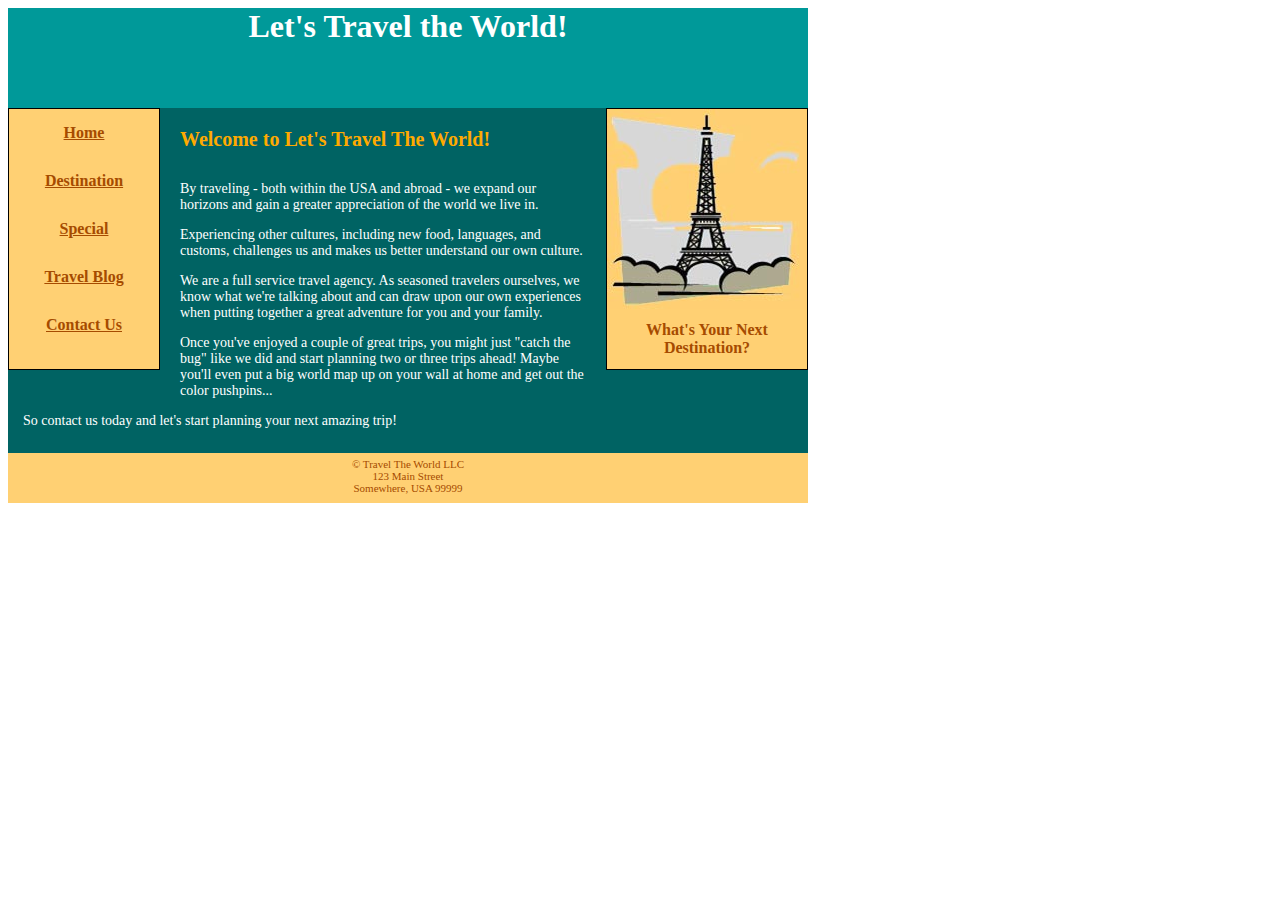
<file: index.html>
<!DOCTYPE html>
<html lang="en">

  <head>
    <meta charset="utf-8">
    <title>Home</title>
    <script src="http://html5shiv.googlecode.com/svn/trunk/html5.js"></script>
    <link rel="stylesheet" href="index.css">
  </head>

  <body>

    <!-- header -->
    <header>
    	<h1>Let's Travel the World!</h1>
    </header>

    <!-- navigation aside -->
    <nav>
    	<ul>
    		<li><a href="index.html">Home</a></li>
    		<li><a href="destination.html">Destination</a></li>
    		<li><a href="special.html">Special</a></li>
            <li><a href="blog.html"> Travel Blog</a></li>
            <li><a href="contact.html">Contact Us</a></li>
    	</ul>
    </nav>

    <!--  Page content goes here -->
    <section>

    <!-- aside with image -->
    <aside>
        <img src="paris.jpg" alt="Eiffel Tower">
        <p>What's Your Next Destination?</p>
    </aside>

    <!-- main content area -->
    <article class="maincontent">
    <h2>Welcome to Let's Travel The World!</h2>
    <p>By traveling - both within the USA and abroad - we expand our horizons and gain a greater appreciation of the world we live in.</p>
    <p>Experiencing other cultures, including new food, languages, and customs, challenges us and makes us better understand our own culture.</p>
    <p>We are a full service travel agency. As seasoned travelers ourselves, we know what we're talking about and can draw upon our own experiences when putting together a great adventure for you and your family.</p>
    <p class="lastpar">Once you've enjoyed a couple of great trips, you might just "catch the bug" like we did and start planning two or three trips ahead! Maybe you'll even put a big world map up on your wall at home and get out the color pushpins...</p>
    <p class="lastpar">So contact us today and let's start planning your next amazing trip!</p>
    </article>

    </section>

    <!-- footer -->
    <footer>
    	<p id="footerp">
            &copy; Travel The World LLC <br>
            123 Main Street <br>
            Somewhere, USA 99999
        </p>
    </footer>

  </body>

</html>
</file>
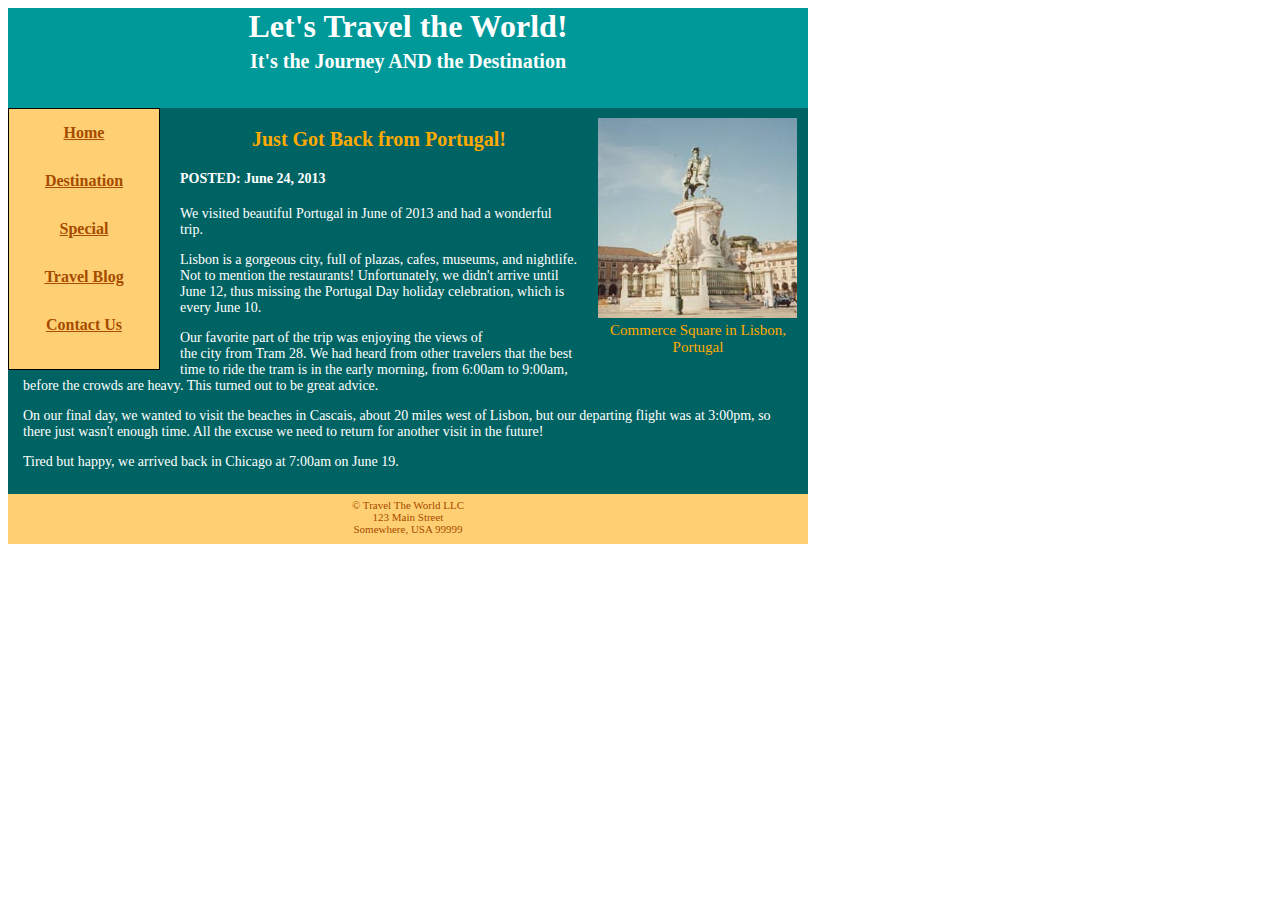
<file: blog.html>
<!DOCTYPE html>
<html lang="en">

  <head>
    <meta charset="utf-8">
    <title>Travel Blog</title>
    <script src="http://html5shiv.googlecode.com/svn/trunk/html5.js"></script>
    <link rel="stylesheet" href="blog.css">
  </head>

  <body>

    <!-- header -->
    <header>
    	<h1>Let's Travel the World!</h1>
        <h3>It's the Journey AND the Destination</h3>
    </header>

    <!-- navigation aside -->
    <nav>
    	<ul>
    		<li><a href="index.html">Home</a></li>
    		<li><a href="destination.html">Destination</a></li>
    		<li><a href="special.html">Special</a></li>
            <li><a href="blog.html"> Travel Blog</a></li>
            <li><a href="contact.html">Contact Us</a></li>
    	</ul>
    </nav>

    <!--  Page content goes here -->
    <section>

    <!-- figure with image -->
    <figure>
        <img src="lisbon.jpg" alt="Commerce Square in Lisbon, Portugal">
        <figcaption>Commerce Square in Lisbon, Portugal</figcaption>
    </figure>

    <!-- main content area -->
    <article class="maincontent">
    <h2>Just Got Back from Portugal!</h2>
    <h4>POSTED: <time datetime="2013-06-24">June 24, 2013</time></h4>
    <p>We visited beautiful Portugal in <time datetime="2013-06">June of 2013</time> and had a wonderful trip.</p>
    <p>Lisbon is a gorgeous city, full of plazas, cafes, museums, and nightlife. Not to mention the restaurants! Unfortunately, we didn't arrive until <time datetime="06-12">June 12,</time> thus missing the Portugal Day holiday celebration, which is every <time datetime="06-10">June 10.</time></p>
    <span>Our favorite part of the trip was enjoying the views of</span>
    <p class="lastpar">the city from Tram 28. We had heard from other travelers that the best time to ride the tram is in the early morning, from <time datetime="06:00">6:00am</time> to <time datetime="09:00">9:00am,</time> before the crowds are heavy. This turned out to be great advice.</p>
    <p class="lastpar">On our final day, we wanted to visit the beaches in Cascais, about 20 miles west of Lisbon, but our departing flight was at <time datetime="15:00">3:00pm,</time> so there just wasn't enough time. All the excuse we need to return for another visit in the future!</p>
    <p class="lastpar">Tired but happy, we arrived back in Chicago at <time datetime="2013-06-19T07:00:00-06:00">7:00am on June 19.</time></p>
    </article>

    </section>
    
    <!-- footer -->
    <footer>
    	<p id="footerp">
            &copy; Travel The World LLC <br>
            123 Main Street <br>
            Somewhere, USA 99999
        </p>
    </footer>

  </body>

</html>
</file>
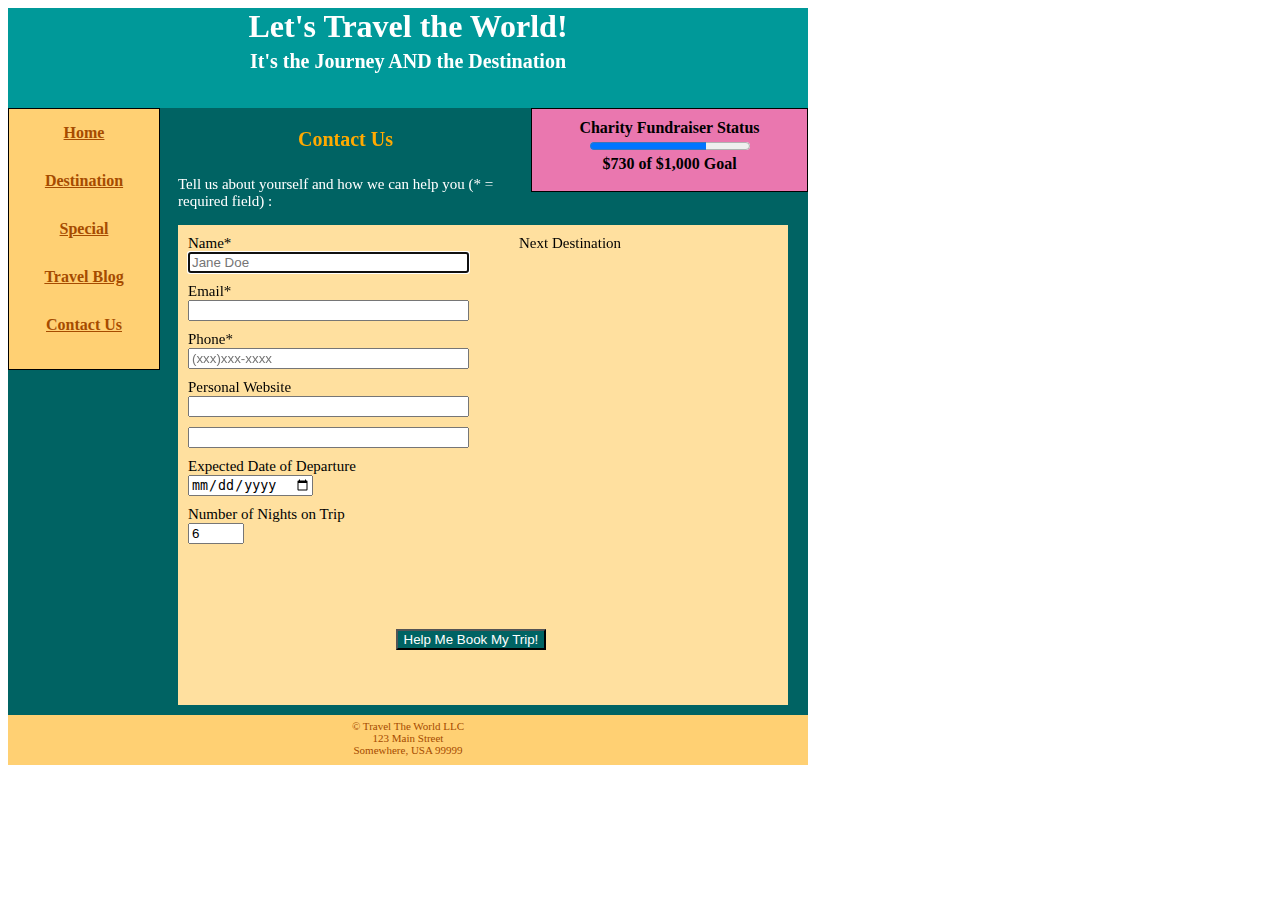
<file: contact.html>
<!DOCTYPE html>
<html lang="en">

  <head>
    <meta charset="utf-8">
    <title>Contact Us</title>
    <script src="http://html5shiv.googlecode.com/svn/trunk/html5.js"></script>
    <link rel="stylesheet" href="contact.css">
  </head>

  <body>
    <!-- header -->
    <header>
        <h1>Let's Travel the World!</h1>
        <h3>It's the Journey AND the Destination</h3>
    </header>
    <!--  Page content goes here -->
    <section>
    <!-- navigation -->
    <nav>
        <ul>
            <li><a href="index.html">Home</a></li>
            <li><a href="destination.html">Destination</a></li>
            <li><a href="special.html">Special</a></li>
            <li><a href="blog.html"> Travel Blog</a></li>
            <li><a href="contact.html">Contact Us</a></li>
        </ul>
    </nav>
    <!-- progress bar -->
    <aside class="progress">
        Charity Fundraiser Status<br>
        <progress value="730" max="1000"></progress><br>
        $730 of $1,000 Goal
    </aside>
    <article class="maincontent">
    <h2>Contact Us</h2>
    <p>Tell us about yourself and how we can help you (* = required field) :</p>
    <div class="formcontent">
    <!-- FORM BEGINS HERE -->
    <form autocomplete="off">
        <!-- div #1 -->
        <div class="leftside">
        Name* <br>
        <input type="text" size="32" name="fullname" placeholder="Jane Doe" required autofocus> <br>
        Email* <br>
        <input type="email" size="32" name="email" required> <br>
        Phone* <br>
        <input type="tel" size="32" name="phone" placeholder="(xxx)xxx-xxxx" required> <br>
        Personal Website <br>
        <input type="url" size="32" name="website"> <br>
        </div>
        <!-- div #2 -->
        <div class="rightside">
            Next Destination <br>
            <input type="text" size="32" name="nextdest" list="cities"> 
            <datalist id="cities">
                <option value="Beijing">
                <option value="Lisbon">
                <option value="Paris">
                <option value="Sydney">
                <option value="Tokyo">
                <option value="Washington D.C.">
            </datalist>
            <br>
            Expected Date of Departure <br>
            <input type="date" size="20" min="2017-03-03" name="dateofdep"> <br>
            Number of Nights on Trip <br>
            <input type="number" min="1" max="30" value="6" name="numofnights"> <br>
        </div>
        <div class="button">
            <input type="submit" name="submit" value="Help Me Book My Trip!">
        </div>
    </form>
    </div>
    </article>
    </section>
    <!-- footer -->
    <footer>
        <p id="footerp">
            &copy; Travel The World LLC <br>
            123 Main Street <br>
            Somewhere, USA 99999
        </p>
    </footer>

  </body>

</html>
</file>
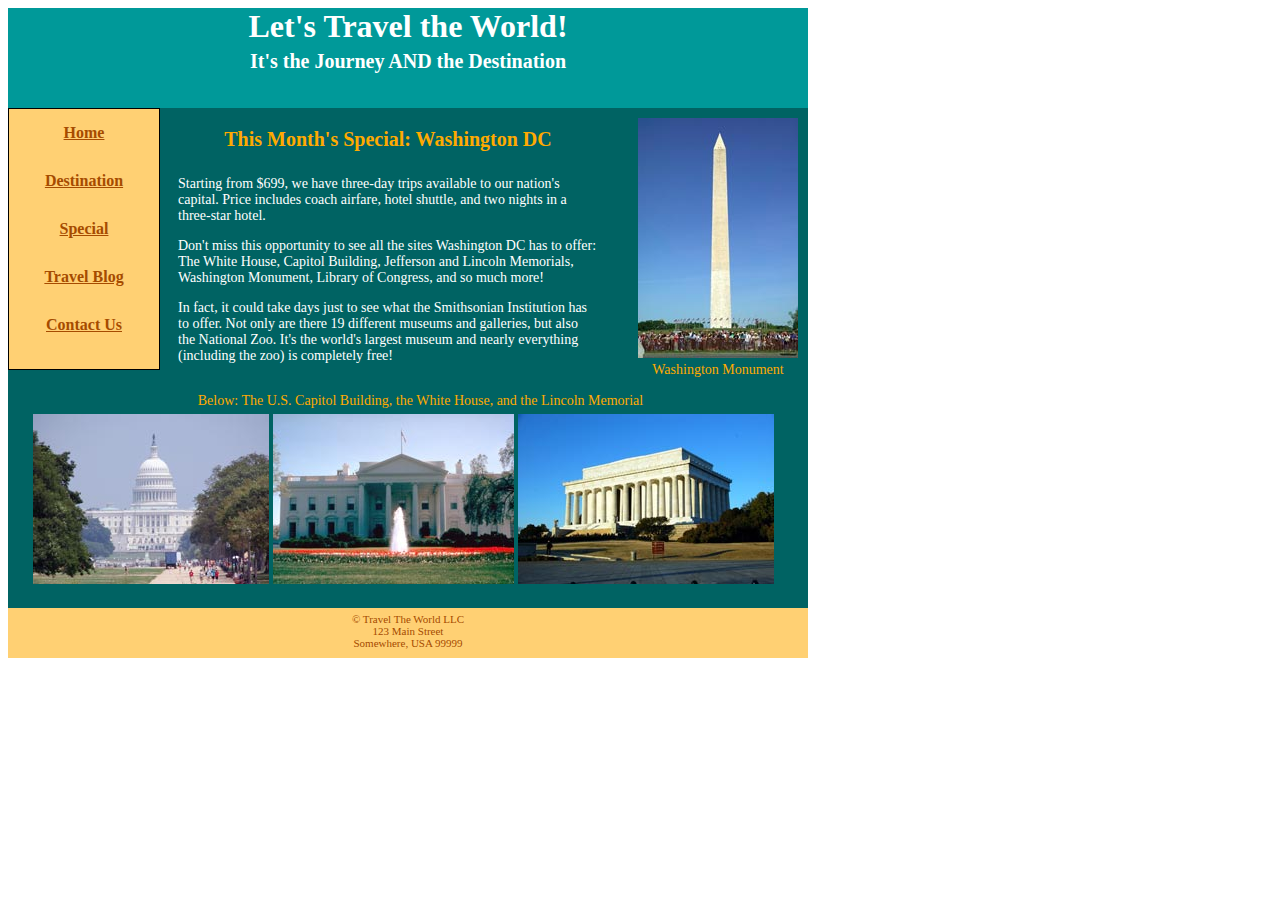
<file: special.html>
<!DOCTYPE html>
<html lang="en">

  <head>
    <meta charset="utf-8">
    <title>Special</title>
    <script src="http://html5shiv.googlecode.com/svn/trunk/html5.js"></script>
    <link rel="stylesheet" href="special.css">
  </head>

  <body>

    <!-- header -->
    <header>
    	<h1>Let's Travel the World!</h1>
        <h3>It's the Journey AND the Destination</h3>
    </header>

    <!-- navigation aside -->
    <nav>
    	<ul>
    		<li><a href="index.html">Home</a></li>
    		<li><a href="destination.html">Destination</a></li>
    		<li><a href="special.html">Special</a></li>
            <li><a href="blog.html">Travel Blog</a></li>
            <li><a href="contact.html">Contact Us</a></li>
    	</ul>
    </nav>

    <!--  Page content goes here -->
    <section>

    <!-- figure with image -->
    <figure id="washmon">
        <img src="washmon.jpg" alt="Washington Monument">
        <p>Washington Monument</p>
    </figure>

    <!-- main content area -->
    <article class="maincontent">
    <h2>This Month's Special: Washington DC</h2>
    <p class="maincontentp">Starting from $699, we have three-day trips available to our nation's capital. Price includes coach airfare, hotel shuttle, and two nights in a three-star hotel.</p>
    <p class="maincontentp">Don't miss this opportunity to see all the sites Washington DC has to offer: The White House, Capitol Building, Jefferson and Lincoln Memorials, Washington Monument, Library of Congress, and so much more!</p>
    <p class="maincontentp">In fact, it could take days just to see what the Smithsonian Institution has to offer. Not only are there 19 different museums and galleries, but also the National Zoo. It's the world's largest museum and nearly everything (including the zoo) is completely free!</p>
    </article>

    <!-- bottom figure with images -->
    <figure id="bottomfig">
        <figcaption>Below: The U.S. Capitol Building, the White House, and the Lincoln Memorial</figcaption>
        <img src="capitol.jpg" alt="The U.S. Capitol Building">
        <img src="whitehouse.jpg" alt="The White House">
        <img src="lincoln.jpg" alt="The Lincoln Memorial">
    </figure>

    <!-- footer -->
    <footer>
    	<p id="footerp">
            &copy; Travel The World LLC <br>
            123 Main Street <br>
            Somewhere, USA 99999
        </p>
    </footer>
    
    </section>

  </body>

</html>
</file>
<file: index.css>
/*Add CSS styling below*/
body {
	width:800px;
	font-family:"Verdana";
}

/*styling for header*/
header {
	height:100px;
	background-color:#009999;
	color:white;
	text-align:center;
}

/*styling for main heading in header*/
h1 {
	margin-top:0px;
}

/*styling for subheading in main content are*/
h2 {
	color:#FFAA00;
	font-size:20px;
	margin-top:0px;
	margin-bottom:30px;
}

/*styling for nav bar*/
nav {
	height:260px;
	width:150px;
	float:left;
	background-color:#FFD073;
	border:1px solid black;
	margin-right:20px;
	margin-bottom:20px;
}

/*remove bullet points and space out list*/
li {
	list-style-type:none;
	line-height:3;
}

/*styling for list*/
ul {
	margin:0px;
	padding-left:0px;
	text-align:center;
}

/*styling for links*/
a {
	color:#A64B00;
	font-weight:bold;
}

/*styling for main content area*/
.maincontent {
	background-color:#006363;
	color:white;
	font-size:14px;
	padding-bottom:10px;
	padding-top:20px;
}

/*move last paragraphs to the left*/
.lastpar {
	padding-left:15px;
	padding-right:15px;
}

/*styling for aside*/
aside {
	width:200px;
	height:260px;
	float:right;
	background-color:#FFD073;
	border:1px solid black;
	text-align:center;
	margin-left:20px;
	margin-bottom:20px;
	color:#A64B00;
	font-weight:bold;
}

aside p {
	padding-bottom:0px;
	margin-top:8px;
}

/*styling for footer*/
footer {
	height:50px;
	background-color:#FFD073;
	font-size:11px;
	text-align:center;
	color:#A64B00;
}

#footerp {
	margin:0px;
	padding:5px 0px 0px 0px;
}
</file>
<file: blog.css>
/*css workaround*/
article, aside, figcaption, figure, footer, header, hgroup, nav, section {
display: block;
}

body {
	width:800px;
	font-family:"Verdana";
}

header {
	height:100px;
	background-color:#009999;
	color:white;
	text-align:center;
}

/*styling for main heading in header*/
h1 {
	margin-top:0px;
	margin-bottom:0px;
}

/*styling for subheading in header*/
h3 {
	font-size:20px;
	margin-top:5px;
	margin-bottom:0px;
}

/*styling for subheader in main content area*/
h2 {
	color:#FFAA00;
	font-size:20px;
	margin-top:0px;
	margin-bottom:20px;
	text-align:center;
}

/*styling for nav bar*/
nav {
	height:260px;
	width:150px;
	float:left;
	background-color:#FFD073;
	border:1px solid black;
	margin-right:20px;
	margin-bottom:2px;
}

/*remove bullet points and space out lines*/
li {
	list-style-type:none;
	line-height:3;
}

/*styling for list in nav bar*/
ul {
	margin:0px;
	padding-left:0px;
	text-align:center;
}

/*styling for individivual links*/
a {
	color:#A64B00;
	font-weight:bold;
}

/*main content area*/
.maincontent {
	background-color:#006363;
	color:white;
	font-size:14px;
	padding-bottom:10px;
	padding-top:20px;
}

/*move last paragraphs to the left*/
.lastpar {
	padding-left:15px;
	padding-right:15px;
	margin-top:0px;
}

/*styling for figure with image*/
figure {
	width:200px;
	height:260px;
	float:right;
	margin-left:20px;
	margin-bottom:0px;
	margin-right:10px;
	margin-top:10px;
}

figcaption {
	padding-bottom:0px;
	margin-top:0px;
	text-align:center;
	color:#FFAA00;
	font-size:15px;
}

footer {
	height:50px;
	background-color:#FFD073;
	font-size:11px;
	text-align:center;
	color:#A64B00;
}

#footerp {
	margin:0px;
	padding:5px 0px 0px 0px;
}
</file>
<file: contact.css>
/*Add CSS styling below*/
body {
	width:800px;
	font-family:"Verdana";
}
header {
	height:100px;
	background-color:#009999;
	color:white;
	text-align:center;
}
h1 {
	margin-top:0px;
	margin-bottom:0px;
}
h3 {
	font-size:20px;
	margin-top:5px;
	margin-bottom:0px;
}
h2 {
	color:#FFAA00;
	font-size:20px;
	margin-top:0px;
	margin-bottom:25px;
	text-align:center;
}
nav {
	height:260px;
	width:150px;
	float:left;
	background-color:#FFD073;
	border:1px solid black;
}
li {
	list-style-type:none;
	line-height:3;
}
ul {
	margin:0px;
	padding-left:0px;
	text-align:center;
}
a {
	color:#A64B00;
	font-weight:bold;
}
aside.progress {
	background-color:#EA77AF;
	padding-top:10px;
	width:275px;
	height:72px;
	border:1px solid black;
	font-weight:bold;
	color:black;
	float:right;
	text-align:center;
}
.maincontent {
	background-color:#006363;
	color:white;
	font-size:15px;
	padding-bottom:10px;
	padding-top:20px;
}
p:not(#footerp) {
	margin-left:170px;
}
div.formcontent {
	background-color:#FFE09F;
	color:black;
	margin-left:170px;
	margin-right:20px;
	padding:10px 10px 45px 10px;
}
div.leftside {
	float:left;
	padding-right:50px;
}
input {
	margin-bottom:10px;
}
input[type="submit"] {
	background-color:#006363;
	color:white;
}
div.button {
	margin-top:75px;
	width:175px;
	margin-left:auto;
	margin-right:auto;
}
footer {
	height:50px;
	background-color:#FFD073;
	font-size:11px;
	text-align:center;
	color:#A64B00;
}
#footerp {
	margin:0px;
	padding:5px 0px 0px 0px;
}
</file>
<file: special.css>
/*Add CSS styling below*/
body {
	width:800px;
	font-family:"Verdana";
}

header {
	height:100px;
	background-color:#009999;
	color:white;
	text-align:center;
}

/*main heading in header*/
h1 {
	margin-top:0px;
	margin-bottom:0px;
}

/*subheading in header*/
h3 {
	font-size:20px;
	margin-top:5px;
	margin-bottom:0px;
}

/*subheading in main content area*/
h2 {
	color:#FFAA00;
	font-size:20px;
	margin-top:0px;
	margin-bottom:25px;
	text-align:center;
}

/*nav bar*/
nav {
	height:260px;
	width:150px;
	float:left;
	background-color:#FFD073;
	border:1px solid black;
}

/*remove bullet points and space out list*/
li {
	list-style-type:none;
	line-height:3;
}

/*styling for list*/
ul {
	margin:0px;
	padding-left:0px;
	text-align:center;
}

/*styling for links*/
a {
	color:#A64B00;
	font-weight:bold;
}
/*styling for main content area*/
.maincontent {
	background-color:#006363;
	color:white;
	font-size:14px;
	padding-left:170px;
	padding-bottom:15px;
	padding-top:20px;
	padding-right:0px;
}

p.maincontentp {
	padding-right:0px;
	width:450px;
}

/*styling for figure with image*/
figure#washmon {
	width:160px;
	height:240px;
	float:right;
	margin-right:10px;
	margin-top:10px;
}

figure#washmon p {
	margin-top:0px;
	text-align:center;
	color:#FFAA00;
	font-size:14px;
}

/*styling for bottom figure with images*/
figure#bottomfig {
	background-color:#006363;
	padding-left:25px;
	padding-top:0px;
	padding-bottom:20px;
	margin:0px 0px 0px 0px;
}

figure#bottomfig figcaption {
	color:#FFAA00;
	font-size:14px;
	text-align:center;
	padding-bottom:5px;
}

/*styling for footer*/
footer {
	height:50px;
	background-color:#FFD073;
	font-size:11px;
	text-align:center;
	color:#A64B00;
}

#footerp {
	margin:0px;
	padding:5px 0px 0px 0px;
}
</file>
